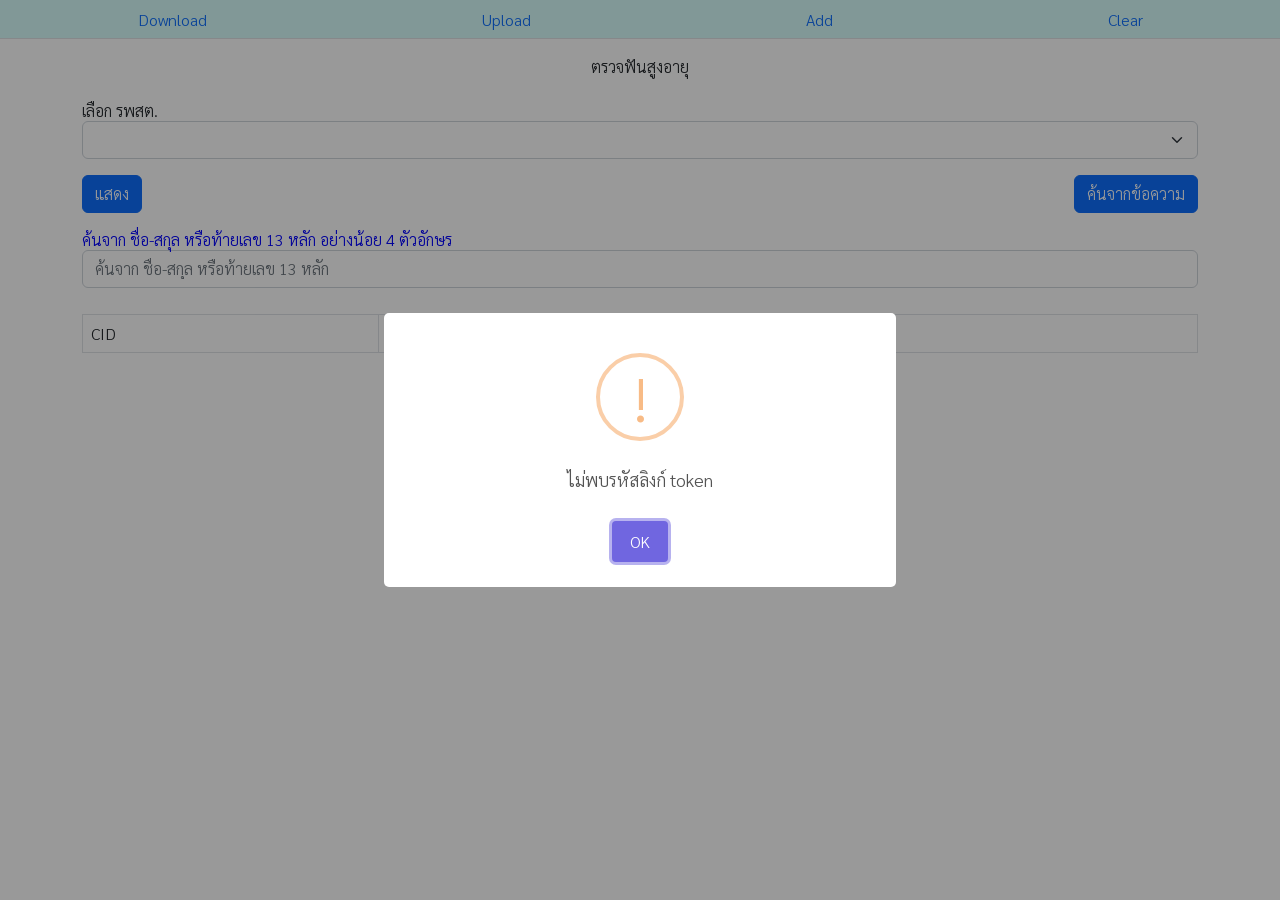
<file: index.html>
<html lang="en">
<head>
    <meta charset="UTF-8">
    <meta name="viewport" content="width=device-width, initial-scale=1.0">
    <title>elder</title>
    <link rel="stylesheet" href="public/css/bootstrap.min.css">
    <link rel="stylesheet" href="public/css/datatables-bootstrap5-v2.css">
    <link href="style.css" rel="stylesheet" type="text/css" />
    <script src="public/js/popper.min.js" type="text/javascript"></script>
    <script src="public/js/jquery-3.6.0.js" type="text/javascript"></script>
    <!-- <script src="public/js/datatables-bootstrap5-v2.js" type="text/javascript"></script> -->
    <script src="public/js/bootstrap.bundle.min.js" type="text/javascript"></script>
    <script src="public/js/localforage.js" type="text/javascript"></script>
    <script src="public/js/opencv.js"></script>
    <script src="public/js/tesseract.min.js"></script>
</head>
<body>
    <div id="navbar"></div>
    
    <div class="container position-relative" id="app">        
      <div class="row my-2" >
        <div class="col">
            <h6>ตรวจฟันสูงอายุ</h6>
        </div>
      </div>

      <section id="main_select"> </section>
      
      <!-- <section id="table_app"></section> -->

      <section id="detail">
        <form id="form_detail" novalidate>    

            <div class="row my-2">               
                    <div class="col"> 
                    <label class="label_main">รพสต.</label>
                    <input disabled id="form_cup" class="form-control">          
                    </div>        
            </div>

            <div class="row my-2">  
                <div class="col"> 
                    <label class="label_main">เลขหมู่บ้าน</label>
                    <input disabled id="form_vhid" class="form-control">         
                    </div>
            </div>

            <div class="row my-2">
                    <input id="id_main" type="hidden">        
                    <div class="col"> 
                    <label class="label_main">ชื่อ</label>
                    <input id="name" class="form-control" placeholder="จำเป็น" required>
                    <div style="text-align:left;" class = "invalid-feedback">จำเป็น</div>
                    </div>        
            </div>

            <div class="row my-2">
                <div class="col"> 
                    <label class="label_main">นามสกุล</label>
                    <input id="lname" class="form-control" placeholder="จำเป็น" required>
                    <div style="text-align:left;" class = "invalid-feedback">จำเป็น</div>
                    </div>
            </div>  

            <div class="row my-2">                
                    <div class="col"> 
                    <label class="label_main">เลขบัตรประชาชน</label>
                    <input 
                    inputmode="numeric" 
                    maxlength="17" type="text"
                    pattern="\d{1} \d{4} \d{5} \d{2} \d{1}"
                    id="cid"
                    class="form-control" 
                    placeholder="จำเป็น" required>  
                    <div style="text-align:left;" class = "invalid-feedback">เลข 13 หลักเท่านั้น</div>         
                    </div>         
            </div>

            <div class="row my-2"> 
                    <div class="col"> 
                        <input type="file" id="fileInput" accept="image/*" capture="environment" style="display:none">
                        <div id="btns">
                        <button class="ocr-element" id="takePhoto">📷</button>
                        <span id="ocr-adjust" class="cv-hide">
                        <label for="cropSelect">ตัดขอบ</label>
                        <select class="ocr-element" id="cropSelect">
                            <option value="100">ภาพเต็ม</option>
                            <option value="90" selected>90%</option>
                            <option value="85">85%</option>
                            <option value="80">80%</option>
                        </select>
                        <button class="ocr-element" id="rotateLeft">↩️</button>
                        <button class="ocr-element" id="startOCR">🔍 OCR</button>
                        </span>
                        </div>
                        
                        <!-- ✅ Progress bar -->
                        <div id="progress-container">
                            <div id="progress-bar"></div>
                        </div>
                        <pre id="output"></pre>
                        <div id="ocr-select"></div>
                        
                        <div id="canvases">
                        <div>
                            <canvas class="cv-hide" id="cvCanvas1"></canvas>        
                        </div>
                        <div class="cv-hide">
                            <canvas id="cvCanvas2"></canvas>
                            <div class="label">ภาพที่ใช้ OCR</div>
                        </div>
                        </div>
                    </div> 
            </div>
            

            <div class="row my-2"> 
                    <div class="col"> 
                    <label class="label_main">เพศ 1 = ชาย 2 = หญิง</label>
                    <select id="sex" class="form-select" required>
                        <option></option>  
                        <option>1</option>
                        <option>2</option>           
                    </select>         
                    </div>        
                    
                    <div class="col"> 
                    <label class="label_main">อายุ</label>
                    <input id="age" type="number" min="40"  step="1" class="form-control" required>
                    <div style="text-align:left;" class = "invalid-feedback">อายุต้อง >= 40 ปี</div>
                    </div>       
            </div>

            <div class="row my-2">
                <div class="col">
                    <button  class="btn btn-primary" type="button" onclick="detailPrvBtn()">ก่อนหน้า</button>
                </div>
                <div class="col">
                    <button  class="btn btn-primary w3-right" type="submit" onclick="detailNextBtn()">ถัดไป</button>
                </div>
            </div>  
        </form>


      </section> 

      <section id="form1"></section> 
      <section id="form2"></section> 
    
      
      <div id = "loading">
             <div class="spinner-grow" style="width:3rem; height: 3rem; color:#29980A;" role="status"></div>       
             <span style="color:#E1940E">โปรดรอ....</span>        
       </div>    
      
    </div>
    
    <link rel="stylesheet" href="public/css/jquery-ui.css">
    <link rel="stylesheet" href="public/css/jquery-ui.theme.css">
    <script src="public/js/jquery-ui.js" type="text/javascript"></script>
    <script src="public/js/sweetalert2.all.min.js" type="text/javascript"></script>    

    <script>
        function include(ftxt, elid){
           fetch(ftxt)
            .then(res => res.text())
            .then(html => {
                document.getElementById(elid).innerHTML = html;
            });
        }
        include('navbar.html','navbar')
        include('main_select.html','main_select')       
        include('form1.html','form1') 
        include('form2.html','form2')       
    </script>
    
   
    <script src="index.js" type="text/javascript"></script>
   
    
</body>
</html>
</file>
<file: style.css>
@font-face {
        font-family: 'Sarabun';
        src: url('public/fonts/Sarabun-Light.ttf') format('truetype');
        font-weight: 300;
    }

    @font-face {
        font-family: 'Sarabun';
        src: url('public/fonts/Sarabun-SemiBold.ttf') format('truetype');
        font-weight: 600;
    }

    * {
      font: 16px 'Sarabun', Arial, sans-serif;
    }

  
  h1,h5,h6 {
    text-align: center;
    margin-top: 10px;
  }  
 
  .nav-link{
      cursor:pointer;   
      font-size: 1rem;
  }  
 
   #loading {
    position: absolute;
    top: 0;
    left: 0;
    right: 0;
    bottom: 0;
    z-index: 10000;
    background-color: rgba(255,255,255,0.9);
    display: flex;
    justify-content: center;
    align-items: center;
  }
    
  .nav {
    background-color: #D7FCFB !important;
  }

  *{
   box-sizing: border-box;
  }

  /*body {
   font: 16px Arial;  
  }*/
 
  .own-set{
   padding: 10px;
   width: 500px;
   
  }

  #divMenuUraianKerja{
      border: 1px solid rgba(0,0,0,0.2);
      padding: 20px;
      margin-left:10px;
      margin-right:10px;
      margin-top: 15px;
      background-color: #E3F5EE;
      font-family: 'Prompt';
   }

   #divMenuUraianKerja22{
      border: 1px solid rgba(0,0,0,0.2);
      padding: 20px;
      margin-left:10px;
      margin-right:10px;
      margin-top: 15px;
      background-color:#F5EEF8 ;
      font-family: 'Prompt';
   }

  div.ui-datepicker, .ui-datepicker input{font-size:110%;}

  label.required::before {
  content: '*';
  margin-right: 4px;
  color: red;
  }

  #maincontainer{
    display: none;
  }
  
  p{
    font-size: 0.8em;
  } 

  /* =========================
   Custom checkbox แบบตัวเลขอยู่กลางช่อง
   ใช้กับ need_dfilling / need_dextract
   ========================= */

.container_cb {
  display: inline-flex;
  align-items: center;
  justify-content: center;

  position: relative;

  width: 28px;
  height: 28px;

  margin-right: 12px;
  margin-bottom: 12px;

  padding: 0;

  cursor: pointer;
  user-select: none;

  font-size: 18px;
  font-weight: 300;
  line-height: 1;

  color: #111;
  text-align: center;
  vertical-align: top;
}


/* ซ่อน checkbox จริง */
.container_cb input {
  position: absolute;
  opacity: 0;
  width: 0;
  height: 0;
  margin: 0;
  pointer-events: none;
}

/* กล่องพื้นหลัง checkbox */
.checkmark {
  position: absolute;
  inset: 0;

  width: 28px;
  height: 28px;

  background-color: #eee;
  border: 1px solid transparent;
  border-radius: 0;

  z-index: -1;
}

/* hover เฉพาะกรณียังไม่ได้ check */
.container_cb:hover input:not(:checked) ~ .checkmark {
  background-color: #ddd;
}

/* checked */
.container_cb input:checked ~ .checkmark {
  background-color: #2196F3;
}

/* ตัวเลขตอน checked */
.container_cb:has(input:checked) {
  color: #fff;
}

/* ตอนยกเลิก check ให้กลับเป็นเทา ไม่ค้างฟ้าอ่อน */
.container_cb input:not(:checked) ~ .checkmark {
  background-color: #eee;
}

/* ตัดรอย focus / active จาง ๆ ที่ทำให้สับสน */
.container_cb input:focus ~ .checkmark,
.container_cb input:active ~ .checkmark {
  outline: none;
  box-shadow: none;
}

/* ไม่ต้องแสดงเครื่องหมายถูก เพราะใช้ตัวเลขเป็นตัวเลือก */
.checkmark:after,
.container_cb input:checked ~ .checkmark:after,
.container_cb .checkmark:after {
  display: none !important;
  content: none !important;
}

#detail, #form1, #form2, #takePhoto{
  display: none;
}

#a_hide{
  display: block;
}

#showNeed_dfilling{
  display: none;
}

.label_main{
  color:purple;
}

.label_main2{
  color:purple;
}

.w3-right {
    float: right!important;
  }

  table.table-bordered,
    table.table-bordered th,
    table.table-bordered td {
      border: 1px solid #dee2e6 !important;
  }

    /* เพิ่มเส้นขอบรอบตาราง */
  table.table-bordered {
      border-collapse: collapse !important;
  }


  #clearBtn {
    position: absolute;
    top: 50%;
    right: 16px;
    transform: translateY(-25%);
    cursor: pointer;
    color: gray;
    font-size: 24px; /* <-- ปรับขนาดกากบาทใหญ่ขึ้น */
    line-height: 1;
    display: none; /* ซ่อนตอนแรก */
    user-select: none;
  }

  #clearBtn:hover {
    color: red;
    transform: translateY(-25%) scale(1.2);
  }


  /*
 ========================= ocr css =====================================
  */

  canvas { margin: 5px; border: 1px solid #ccc; max-width: 45%; height: auto; }
  #canvases { display: flex; flex-wrap: wrap; justify-content: start; align-items: start; }
  .label { text-align: center; font-size: 14px; margin: 4px 0; }
  #btns { margin:10px 0; }
 .ocr-element { 
    margin-right: 6px;        
    padding: 4px 9px;         
   border-radius: 4px;       
   font-size: 0.85rem;        
  }

  .ocr-element { 
    background:#007bff; 
    color:#fff; 
    border:none; 
    cursor:pointer; 
  }
 .ocr-element:hover { background:#0056b3; }
  select { border:1px solid #ccc; }
  .cv-hide {display:none}

  /* ✅ Progress bar with smooth red→yellow→green transition */
  #progress-container {
    width: 100%;
    max-width: 400px;
    background-color: #eee;
    border-radius: 10px;
    margin-top: 15px;
    height: 26px;
    overflow: hidden;
    display: none;
    position: relative;
  }
  #progress-bar {
    height: 100%;
    width: 0%;
    background-color: red;
    transition: width 0.4s ease, background-color 0.4s linear;
    border-radius: 10px;
  }

  /* 🔹 กล่องรวมผล OCR */
#ocr-select {
  display: grid;
  grid-template-columns: repeat(auto-fit, minmax(180px, 1fr)); /* 2 คอลัมน์บนจอปกติ */
  gap: 8px;
  margin-top: 10px;
  max-width: 400px; /* จำกัดความกว้างรวม */
}

/* 🔹 ปุ่มข้อความแต่ละอัน (จาก <p>) */
.clickable {
  display: inline-block;
  padding: 6px 10px;
  border-radius: 6px;
  background-color: #f8f8f8;
  color: #333;
  cursor: pointer;
  transition: background 0.25s, transform 0.15s;
  font-size: 13px;
  font-weight: 500;
  user-select: none;
  line-height: 1.4;
  text-align: center;
  border: 1px solid #ddd;
  box-shadow: 0 1px 2px rgba(0,0,0,0.05);
}
.clickable:hover {
  background-color: #f0f0f0;
  transform: scale(1.03);
}

/* 🔹 กระพริบสำหรับ recommend */
.blink .label {
  animation: blinkGlow 1.2s infinite ease-in-out;
  font-weight: 600;
  font-size: 13px;
}

/* 🔹 ดาวกระพริบ */
.star {
  color: gold;
  text-shadow: 0 0 8px #ffcc33, 0 0 15px #ffaa00;
  animation: starTwinkle 1.5s infinite ease-in-out;
  margin-left: 3px;
  font-size: 13px;
}

@keyframes blinkGlow {
  0%, 100% {
    color: #ff4444;
    text-shadow: 0 0 5px #ff8888, 0 0 10px #ffcc66;
  }
  50% {
    color: #ffaa00;
    text-shadow: 0 0 8px #ffee66, 0 0 16px #ffee99;
  }
}

@keyframes starTwinkle {
  0%, 100% { opacity: 0.7; transform: scale(1); }
  50% { opacity: 1; transform: scale(1.2); }
}
</file>
